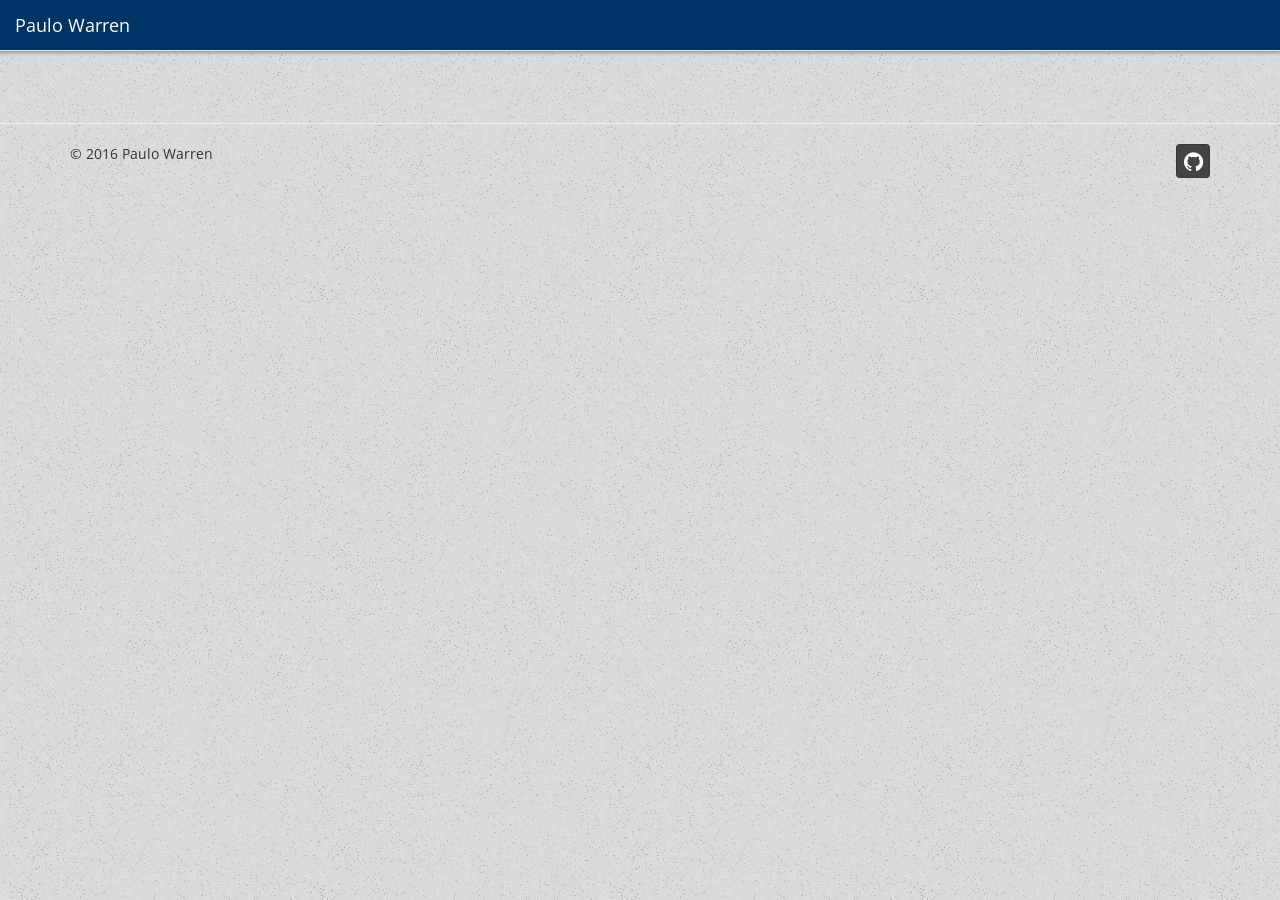
<file: index.html>
<!doctype html>
<html lang="en">
<head>
    <meta charset="utf-8">
    <title>Paulo Warren</title>
    <meta name="description" content="Paulo Warren's submission">
    <meta name="author" content="Paulo Warren">
    <base href="/">

    <link rel="stylesheet" href="/static/css/bootstrap.min.css">
    <link rel="stylesheet" href="/static/css/style.css">
    <link rel="stylesheet" href="/static/css/bootstrap-social.css">
    <link rel="stylesheet" href="https://maxcdn.bootstrapcdn.com/font-awesome/4.6.1/css/font-awesome.min.css">
    <link href='https://fonts.googleapis.com/css?family=Open+Sans|Libre+Baskerville|Lora' rel='stylesheet' type='text/css'>
    <!--[if lt IE 9]>
    <script src="http://html5shiv.googlecode.com/svn/trunk/html5.js"></script>
    <![endif]-->
</head>
<body ng-app="pauloApp">
    <div class="container">

        <nav id="topnav" class="navbar navbar-default navbar-fixed-top">
            <div class="container-fluid">
                <div class="navbar-header">
                    <a class="navbar-brand title" style="color: white;" href="/">Paulo Warren</a>
                </div>
                </div>
        </nav>
        <div class="container-fluid">
            <div class="row-fluid">
                <div class="col-md-10 col-md-offset-1">
                    <div ng-view></div>
                </div>
            </div>
        </div>
    </div>

    <hr>
    <div class="container">
        <p class="title">© 2016 Paulo Warren
        <a class="btn btn-social-icon btn-github pull-right" href="{{github}}"><span class="fa fa-github"></span></a>
        </p>
    </div>
    <script src="/static/js/paper-full.js"></script>
    <script src="/node_modules/angular/angular.js"></script>
    <script src="/static/js/angular-route.js"></script>
    <script src="/angular/controllers/MainCtrl.js"></script>
    <script src="/angular/routes.js"></script>
    <script src="/angular/app.js"></script>
    <script src="/angular/factories/draw.js"></script>
    <script src="/static/js/jquery-1.12.0.min.js"></script>
    <script src="/static/js/bootstrap.min.js"></script>
    <script src="/static/js/jscolor.js"></script>
</body>
</html>
</file>
<file: static/css/style.css>
body{
	padding-top: 8%;
	font-family: 'Lora', serif;
	background: url('../img/old_moon.png');
}

#topnav{
	background: #003366;
	-webkit-box-shadow: 0 0 3px 2px #999;
}

.blue{
	background: #003366;	
	color: #C7C1C1;
}
.blue-border{
	border-color: #003366;
}

.panel-default > .panel-heading{

	background-color: #003366;	
	color: white;
}

.jumbotron{
	padding-bottom: 2%;
}
.nav-title{
	color: white;
	padding-left: 41.5%;
}
.writing{
	font-size: large;
}

.title{
	font-family: 'Open Sans', serif;
}
.nav-title{
	color: #CFCED8 !important;
}
.nav-title:hover{
	color: white !important;
}
.link{
	font-size: x-large;
}
.droid{
	font-family: 'Droid Serif', serif;
}
.center{
	text-align: center;
}
.justified{
	padding-right: 6%;
	text-align: justify;
}

.thumbnail.right-caption{
	float: left;
}
.thumbnail.right-caption > img{
	float: left;
}

.btn-default:hover{
	background-color: #003366;
	color:white;
}
.reset-button{
	position: absolute;
	left: 78%;
}
.warning{
	position: absolute;
	left: 38%;
	top: 45%;
}
</file>
